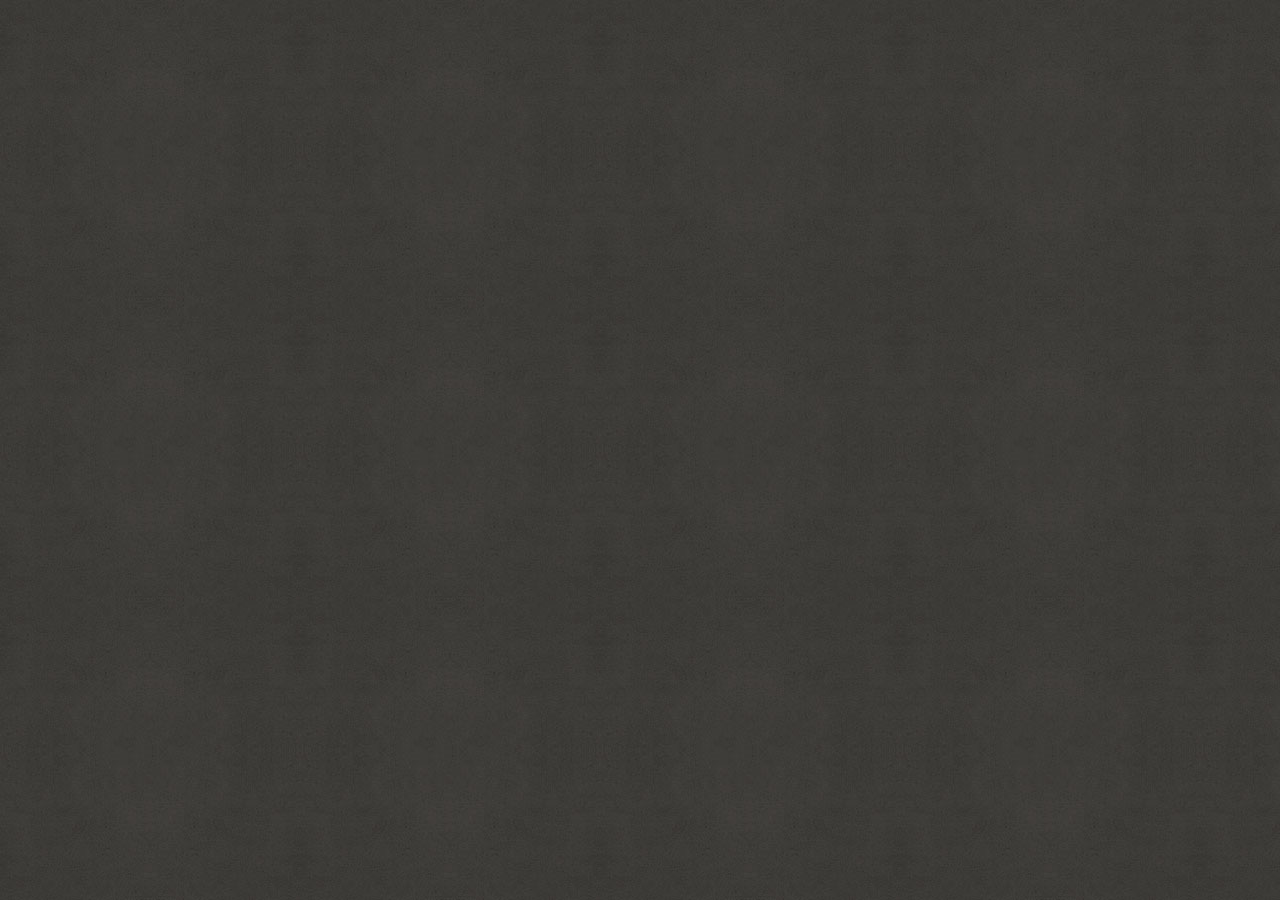
<file: imagenes taller/Animación/css/t1.html>
<!DOCTYPE html>
<html lang="en">
<head>
    <meta charset="UTF-8">
    <meta http-equiv="X-UA-Compatible" content="IE=edge">
    <meta name="viewport" content="width=device-width, initial-scale=1.0">
    <title>Document</title>
    <link rel="stylesheet" href="ta1.css">
</head>     
<body>
    <div id="fondo1"></div>
    <div id="fondo2"></div>
    <div id="fondo3"></div>
    <div id="fondo4"></div>
    hol<
</body>
</html>
</file>
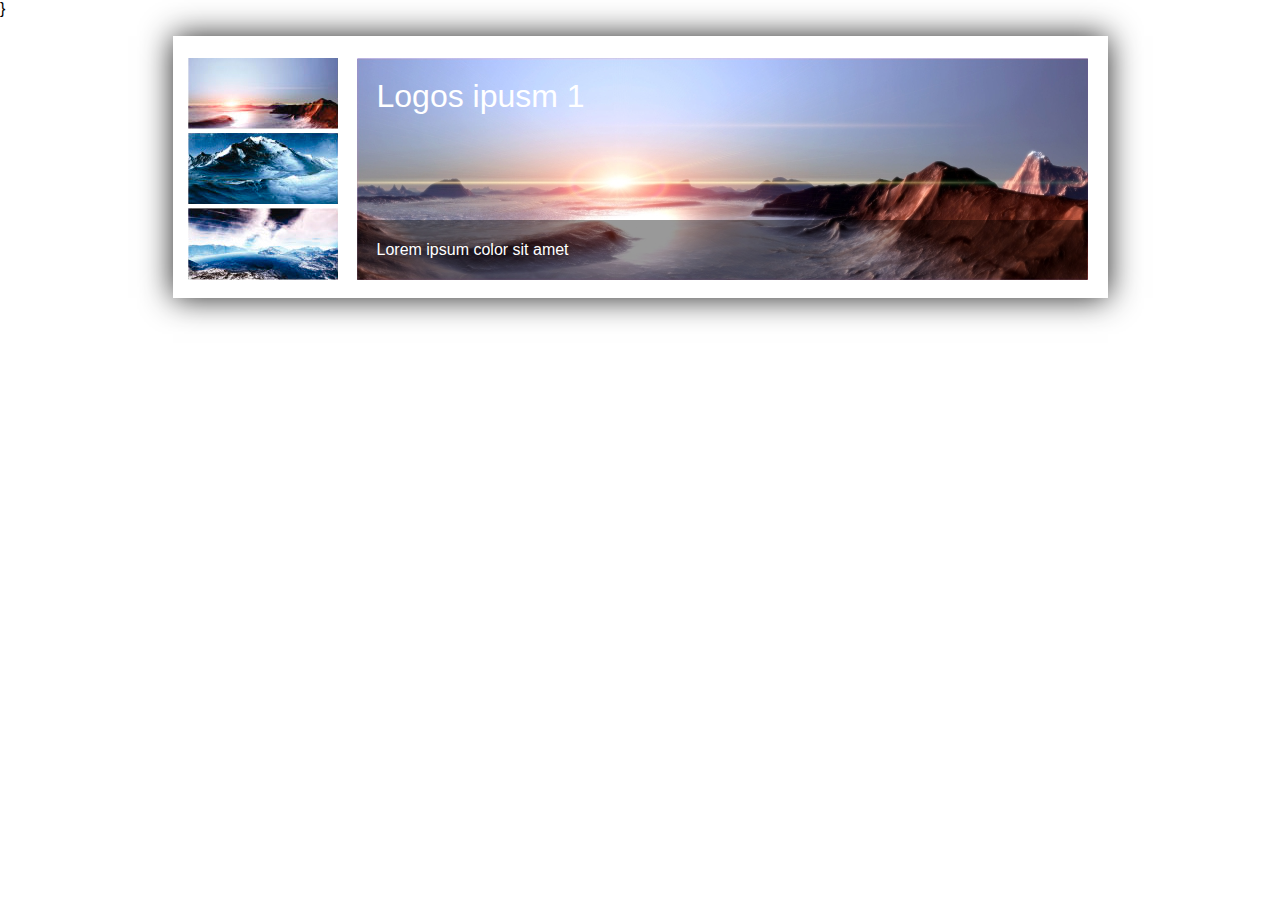
<file: imagenes taller/galeria/css/t8.html>
<!DOCTYPE html>
<html lang="en">
<head>
    <meta charset="UTF-8">
    <title>Document</title>}
    <link rel="stylesheet" href="t8.css">
</head>
<body>
    <section id="galeria">
        <ul id="cajaGaleria">
            <li>
                <div id="galeria00">
                    <h1>Logos ipusm 1</h1>
                    <img src="../img/servicios01Grande.jpg" width="100%">
                    <p>Lorem ipsum color sit amet</p>
                </div>
            </li>

            <li>
                <input type="radio" name="entrada" id="btn01">
                <label for="btn01"><img src="../img/servicios01.jpg"></label>

                <div id="galeria01">
                    <h1>Logos ipusm 1</h1>
                    <img src="../img/servicios01Grande.jpg" width="100%">
                    <p>Lorem ipsum color sit amet</p>
                </div>
            </li>
            <li>
                <input type="radio" name="entrada" id="btn02">
                <label for="btn02"><img src="../img/servicios02.jpg"></label>

                <div id="galeria02">
                    <h1>Logos ipusm 2</h1>
                    <img src="../img/servicios01Grande.jpg" width="100%">
                    <p>Lorem ipsum color sit amet,Lorem ipsum color sit amet,Lorem ipsum color sit amet </p>
                </div>
            </li>
            <li>
                <input type="radio" name="entrada" id="btn03">
                <label for="btn03"><img src="../img/servicios03.jpg"></label>

                <div id="galeria03">
                    <h1>Logos ipusm 3</h1>
                    <img src="../img/servicios01Grande.jpg" width="100%">
                    <p>Lorem ipsum color sit amet,Lorem ipsum color sit amet,Lorem ipsum color sit amet </p>
                </div>
            </li>

        </ul>
    </section>
    
</body>
</html>
</file>
<file: imagenes taller/Animación/css/ta1.css>
*{
    margin: 0;
    padding: 0;
}

#fondo1{
    position: absolute;
    width: 100%;
    height: 100%;
    background: url(../img/background4.jpg);
    animation: mianimacion 10s linear;
    -webkit-animation: mianimacion 10s linear;
    -moz-animation: mianimacion 10s linear;
}
#fondo2{
    position: absolute;
    width: 100%;
    height: 100%;
    background: url(../img/background2.jpg);
    background-size: cover; animation: mianimacion 10s linear;
    -webkit-animation: mianimacion 10s linear;
    -moz-animation: mianimacion 10s linear;
}
#fondo3{
    position: absolute;
    width: 100%;
    height: 100%;
    background: url(../img/background3.jpg);
    background-size: cover;
    animation: mianimacion 10s linear;
    -webkit-animation: mianimacion 10s linear;
    -moz-animation: mianimacion 10s linear;
}
#fondo4{
    position: absolute;
    width: 100%;
    height: 100%;
    background: url(../img/background.jpg);
    animation: mianimacion 10s linear;
    -webkit-animation: mianimacion 10s linear;
    -moz-animation: mianimacion 10s linear;
}
@keyframes mianimacion{
    0%{
        opacity: 0%;
    }
    50%{
        opacity: 100%;
    }
    100%{
        opacity: 0%;
    }

}
@-webkit-keyframes mianimacion{
    0%{
        opacity: 1;
    }
    50%{
        opacity: 0;
    }
    100%{
        opacity: 1;
    }
}
@-moz-keyframes mianimacion{
    0%{
        opacity: 1;
    }
    50%{
        opacity: 0;
    }
    100%{
        opacity: 1;
    }
}
</file>
<file: imagenes taller/galeria/css/t8.css>
*{
    margin: 0;
    padding: 0;
    text-decoration: none;
    list-style: none;
    font-family: sans-serif;
}
section#galeria{
    position: relative;
    margin: auto;
    width: 1000px;
    height: 299px;
    background: white;
}
section#galeria ul#cajaGaleria{
    position: relative;
    width: 935px;
    margin: auto;
    top:18px;
    height: 262px;
    background: white;
    box-shadow: 0px 0px 30px #222 ;
}
section#galeria ul#cajaGaleria li div{
    position: absolute;
    opacity: 0;
    right: 20px;
    top: 22px;
    transition: all .2s ease-out;
    -webkit-transition: all .2s ease-out;
    -moz-transition: all .2s ease-out;
}
section#galeria ul#cajaGaleria li div#galeria00{
    opacity: 1;
}
section#galeria ul#cajaGaleria li div h1{
    position: absolute;
    z-index: 1;
    top: 20px;
    left: 20px;
    color: white;
    font-weight: 100;
}
section#galeria ul#cajaGaleria li div p{
    position: absolute;
    z-index: 1;
    bottom: 4px;
    background: rgba(0, 0, 0, .4);
    color: white;
    width: 97.2%;
    line-height: 60px;
    padding-left: 20px;
}
section#galeria ul#cajaGaleria li label{
    position: relative;
    z-index: 3;
    width: 151px;
    height: 72px;
    top: 22px;
    left: 15px;
    margin: 2px 0;
    cursor: pointer;
}
section#galeria ul#cajaGaleria li input{
    display: none;
}
input#btn01:checked ~ #galeria01{
    opacity: 1;
    z-index: 1;
}
input#btn02:checked ~ #galeria02{
    opacity: 1;
    z-index: 1;
}
input#btn03:checked ~ #galeria03{
    opacity: 1;
    z-index: 1;
}
</file>
